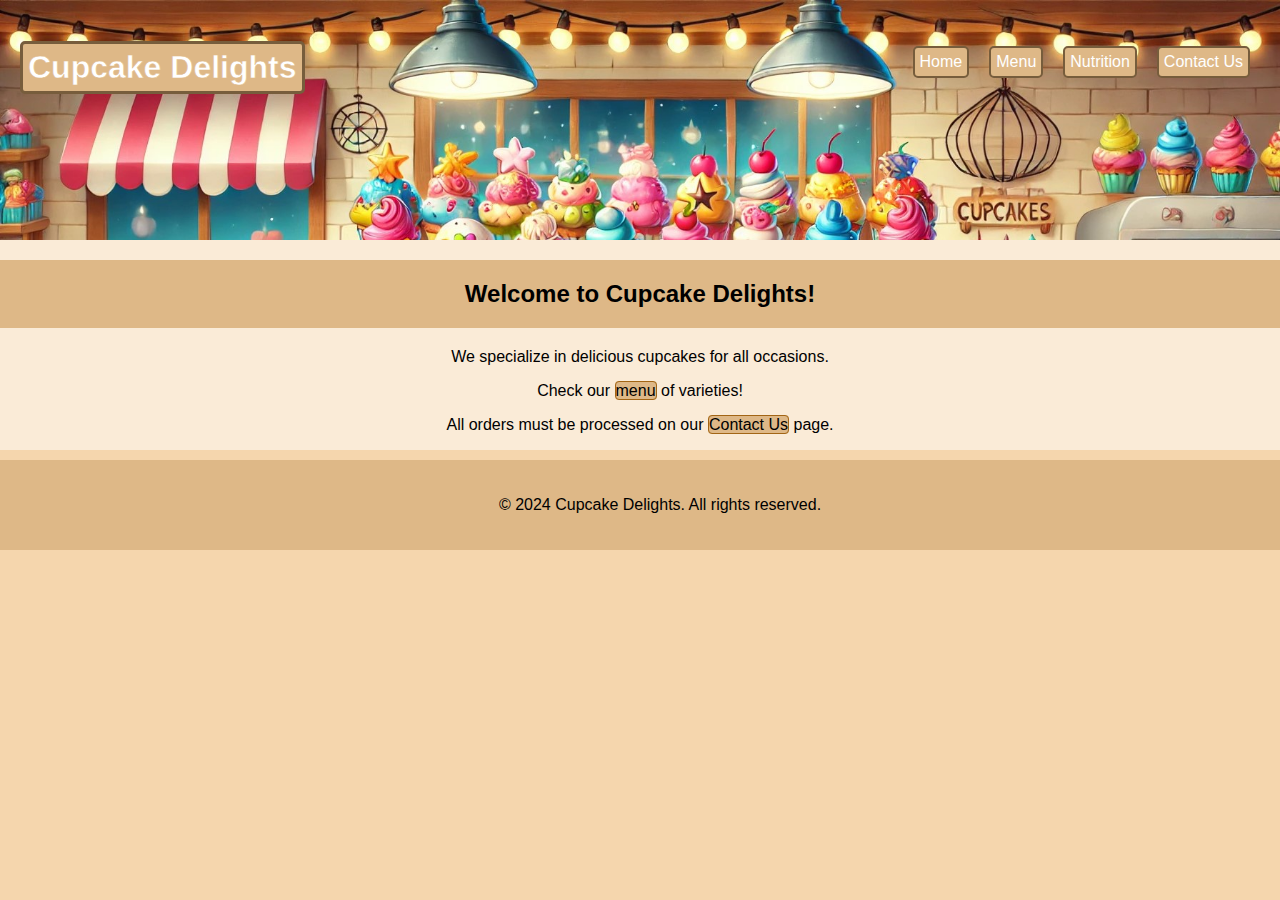
<file: index.html>
<!DOCTYPE html>
<html lang="en">
<head>
    <meta charset="UTF-8">
    <meta name="viewport" content="width=device-width, initial-scale=1.0">
    <title>Cupcake Delights</title>
    <link rel="stylesheet" href="cakestyles.css">
</head>
<body>
    <header>
        <h1>Cupcake Delights</h1>
        <nav>
            <ul>
                <li><a href="index.html">Home</a></li>
                <li><a href="menu.html">Menu</a></li>
                <li><a href="nutrition.html">Nutrition</a></li>
                <li><a href="contact.html">Contact Us</a></li>
            </ul>
        </nav>
    </header>
    <main>
        <h2>Welcome to Cupcake Delights!</h2>
        <p>We specialize in delicious cupcakes for all occasions.</p>
        <p>Check our <a href="menu.html">menu</a> of varieties!</p>
        <p class="instrution"> All orders must be processed on our <a href="contact.html">Contact Us</a> page.</p>
    </main>

    <footer>
        <p>&copy; 2024 Cupcake Delights. All rights reserved.</p>
    </footer>
</body>
</html>
</file>
<file: cakestyles.css>
body {
    font-family: Arial, sans-serif;
    margin: 0;
    padding: 0;
    background-color:  hsla(34, 79%, 80%, 0.9);
    background-repeat: no-repeat;
    background-position: center;
    height: 100vh; /* Full screen height */
    margin: 0;
}


header {
    background-image: url('cupcakestore.jpg');
    background-size: cover;
    padding: 20px;
    text-align: center;
    display: flex;
    justify-content: space-between;
    height: 200px;
}

h1 {
    color: white;
    -webkit-text-stroke: 0.5px burlywood;
    border: 3px rgb(119, 93, 60) solid;
    justify-content: flex-start;
    text-decoration: none;
    left: 0;
    background-color: hsl(34, 57%, 70%);
    border-radius: 5px;
    padding: 5px;
    align-content: center;
    height: min-content;
}

nav ul {
    padding: 0;
    text-decoration: none;
    display: flex;
    justify-content: flex-end;
    flex-wrap: wrap;
    align-content: center;
}

nav ul li {
    display: inline-block; /* Use inline-block for better control over dimensions */    text-decoration: none;
    margin: 10px;
    background-color: burlywood;
    padding: 5px;
    border-radius: 5px;
    border: 2px rgb(119, 93, 60) solid;
    transition: transform 0.3s ease; /* Smooth scaling effect when hovered over*/
}

nav ul li a {
    text-decoration: none;
    color: white;
}

.pagemenu {
    display: flex;
    flex-wrap: wrap;
    justify-content:center;
    align-content: center;
}

.card {
    text-align: center;
    justify-content: space-between;
    display: inline-block;
    background-color: rgb(196, 165, 124);
    width: 200px;
    margin: 10px;
    padding-top: 10px;
    border-radius: 5px;
    border: 3px rgb(119, 93, 60) solid;
}

nav ul li:hover {
    transform: scale(1.3); /* Scale up on hover (30% larger) */
    background-color: rgb(162, 101, 21);
    cursor: pointer; /* Change cursor to pointer on hover */
    border-radius: 2px;
}

.pagecontact form {
    display: inline-flex;
    background-color: burlywood;
    flex-direction: column;
    align-items: center;
    border: 3px rgb(119, 93, 60) solid;
    width: 200px;
    padding: 10px;
    border-radius: 5px;
}

.pagecontact button {
    border: 2px rgb(162, 101, 21) solid;
    border-radius: 4px;
    margin-top: 10px;
    transition: transform 0.3s ease; /* Smooth scaling effect when hovered over*/
}

.pagecontact button:hover {
    transform: scale(1.3); /* Scale up on hover (30% larger) */
    cursor: pointer; /* Change cursor to pointer on hover */
    border-radius: 2px;
    border: 1px rgb(162, 101, 21) solid;
    background-color: rgb(162, 101, 21);
    color: white;
}

.item {
    border-radius: 6px;
    width: 200px;
    margin: 10px;
    margin-bottom: 20px;
    padding: 10px;
    background-color: burlywood;
    display: inline-block;
    justify-content: space-between;
}

main {
    text-align: center;
    justify-content: space-between;
    display: inline-block;
    width: 100%;
    margin-bottom: 10px;
    background-color: antiquewhite;
}

main h2 {
    background-color: burlywood;
    padding: 20px;
}
main img{
    width: 130px;
    height: 150px;
    border-radius: 5px;
}

main a {
    text-decoration: none;
    background-color: burlywood;
    border: 1px rgb(162, 101, 21) solid;
    border-radius: 4px;
    color: black;
}

footer {
    text-align: center;
    padding: 20px;
    background-color: burlywood;
    position: relative;
    bottom: 0;
    width: 100%;
}

/* adicionei isso */
.gallerygrid {   
    display: inline-flex;
    justify-content: center;
    align-content: center;
    flex-wrap: wrap; 
}

.flip {
    position: relative;
    width: 300px;
    margin: 10px;
    border: 3px rgb(119, 93, 60) solid;
    border-radius: 5px;
}

.flip img {
    width: 300px;
    height: 300px;
    border-radius: 5px;
}


.flip .desc {
    display: none;
    background-color: rgb(162, 101, 21);
    color: white;
    width: 250px;
    height: 250px;
    position: absolute;
    top: 5%;
    left: 5%;
    padding: 10px;
    border: 3px rgb(119, 93, 60) solid;
  }

  .flip:hover .desc {
    display: block;
    border-radius: 5px;
  }

  .flip:hover p li {
    text-align: center;
    justify-content: center;
    position: absolute;
  }

  .desc p {
    padding-top: 10px;
    text-align: justify;
    justify-content: center;
    align-content: center;
  }

  .flip li{
    text-align: justify;
    justify-content: center;
    align-content: center;
    margin-left: 30px;
  }
</file>
